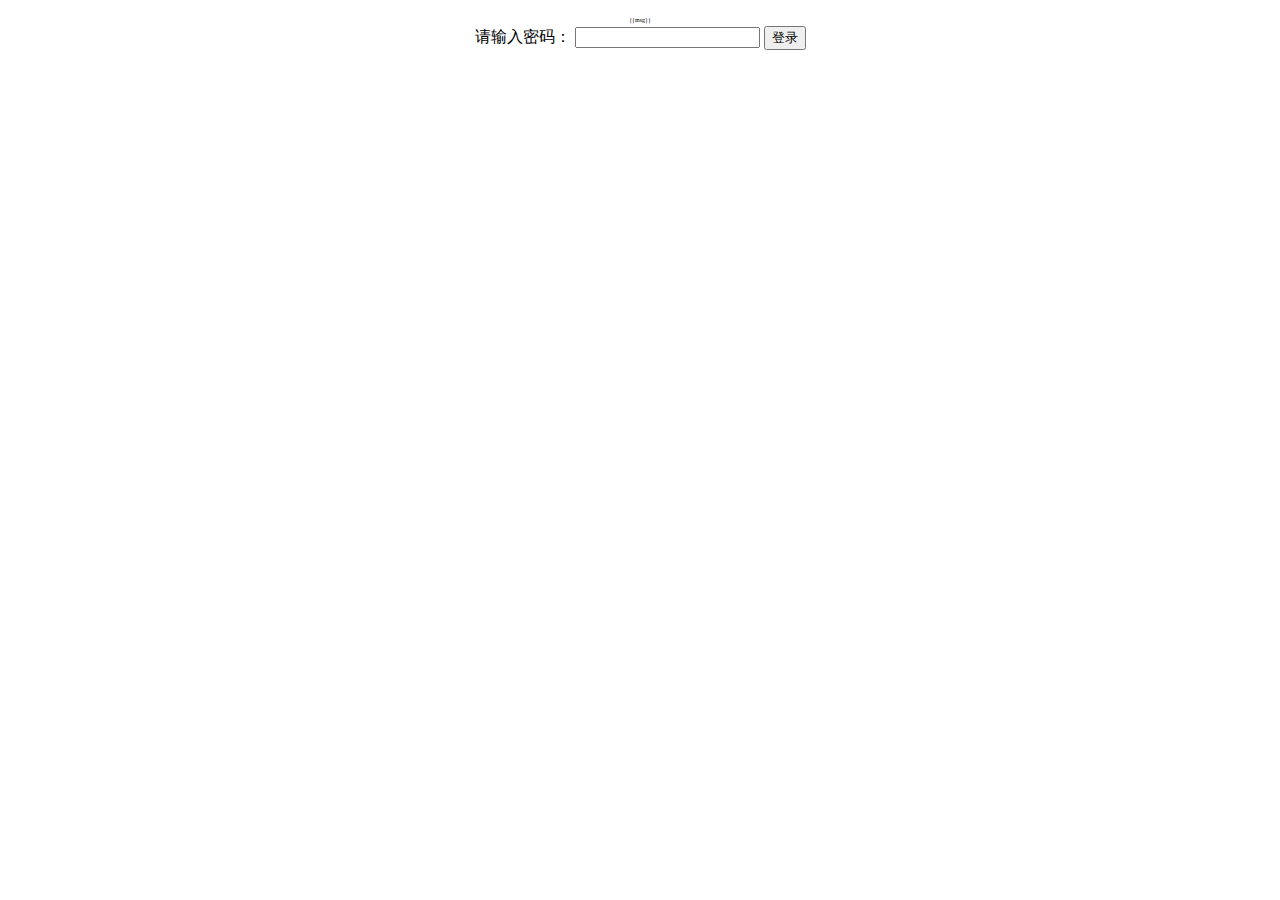
<file: templates/login.html>
<!DOCTYPE html>
<html lang="en">
<head>
    <meta charset="UTF-8">
    <title>Title</title>
</head>
<body>

    <form action="/" method="post" style="margin:0 auto; width: 350px; text-align: center"">
        <text style="font-size: 6px; width: 350px">{{msg}}</text>
        <br>
        <text>请输入密码：</text>
        <input class="login_input" type="password" name="pwd">
        <input type="submit" name="submit" value="登录" class="login_btn">
    </form>
</body>
</html>
</file>
